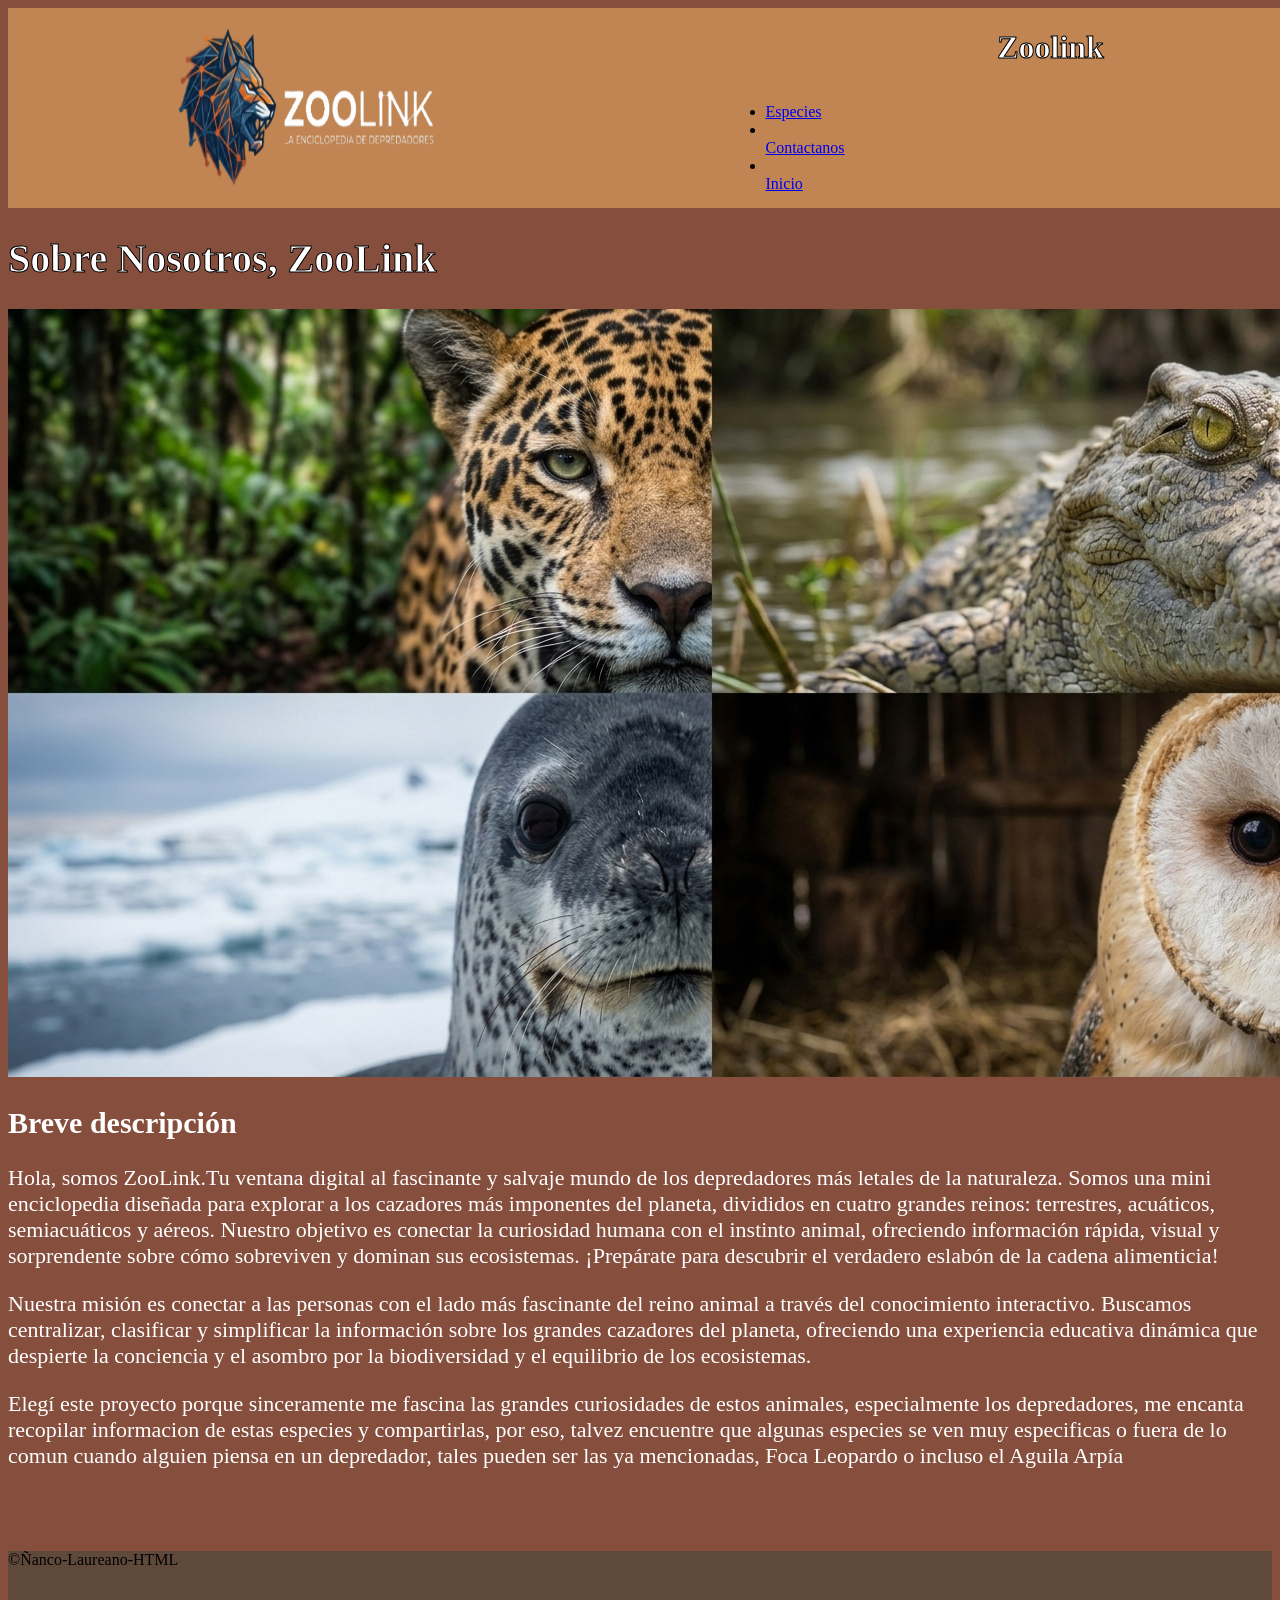
<file: Proyecto Ñanco/nosotros.html>
<!DOCTYPE html>
<html lang="en">

<head>
    <meta charset="UTF-8">
    <meta name="viewport" content="width=device-width, initial-scale=1.0">
    <title>Proyecto Final</title>
    <link rel="stylesheet" href="nosotros.css">
</head>

<body>
    <header>
       <img class="logo" src="images/descarga.png" alt="logo">
        <div class="lista">
        <h1 class="titulo-pag">Zoolink</h1>
        <nav>
            <ul>
                <li><a href="productos.html">Especies</a></li>
                <li></li><a href="contacto.html">Contactanos</a></li>
                <li></li><a href="index.html">Inicio</a></li>
            </ul>
        </nav>
        </div>
    </header>
    <main>
        <h1> Sobre Nosotros, ZooLink</h1>
        <img class="hero" src="images/Gemini_Generated_Image_rvw4y7rvw4y7rvw4.png" alt="">
        <h2>Breve descripción</h2>
        <p>Hola, somos ZooLink.Tu ventana digital al fascinante y salvaje mundo de los depredadores más letales de la
            naturaleza. Somos una mini enciclopedia diseñada para explorar a los cazadores más imponentes del planeta,
            divididos en cuatro grandes reinos: terrestres, acuáticos, semiacuáticos y aéreos. Nuestro objetivo es
            conectar la curiosidad humana con el instinto animal, ofreciendo información rápida, visual y sorprendente
            sobre cómo sobreviven y dominan sus ecosistemas. ¡Prepárate para descubrir el verdadero eslabón de la cadena
            alimenticia!</p>
        <p>Nuestra misión es conectar a las personas con el lado más fascinante del reino animal a través del
            conocimiento interactivo. Buscamos centralizar, clasificar y simplificar la información sobre los grandes
            cazadores del planeta, ofreciendo una experiencia educativa dinámica que despierte la conciencia y el
            asombro por la biodiversidad y el equilibrio de los ecosistemas.</p>
        <p>Elegí este proyecto porque sinceramente me fascina las grandes curiosidades de estos animales, especialmente
            los depredadores, me encanta recopilar informacion de estas especies y compartirlas, por eso, talvez
            encuentre que algunas especies se ven muy especificas o fuera de lo comun cuando alguien piensa en un
            depredador, tales pueden ser las ya mencionadas, Foca Leopardo o incluso el Aguila Arpía</p>
    </main>
    <footer>
        <p class="copy">©Ñanco-Laureano-HTML</p>
    </footer>
</body>

</html>
</file>
<file: Proyecto Ñanco/nosotros.css>
header {
    background-color: #C08552;
    width: 1490px;
    height: 200px;
    display: flex;
    justify-content: space-around;
    align-items: center;
    justify-content: space-around;
    margin-bottom: 7px;
}
.nav {
    display: flex;
    justify-content: center;
}
.titulo-pag {
    display: flex;
    justify-content: center;
}
main {
    font-size: 20px;
    background-image: url(https://ucc.edu.co/colombia-nos-inspira/especies-y-territorios/PublishingImages/El%20sendero%20del%20jaguar/Fotos%20texto/1.%20A%20-%20GettyImages-1371839167.jpg);

    height: 1300px;
}
p {
    color: white;
    font-size: 22px;
}
h1 {
    color: rgb(255, 255, 255);
    -webkit-text-stroke: 1px black;
}
h2 {
    color: white;
}
body {
    background-color: #864e3d;
}
.copy {
    font-size: 16px;
    color: black;
    font-family: Georgia, 'Times New Roman', Times, serif;
}
footer {
    background-color: #5f493b;
    height: 100px;
}
.logo {
    display: flex;
    justify-content: flex-start;
    width: 350px;
    height: 300px;
}
.lista {
    display: flex;
    justify-content: flex-end;
    flex-direction: column;
    width: 650px;
}
</file>
